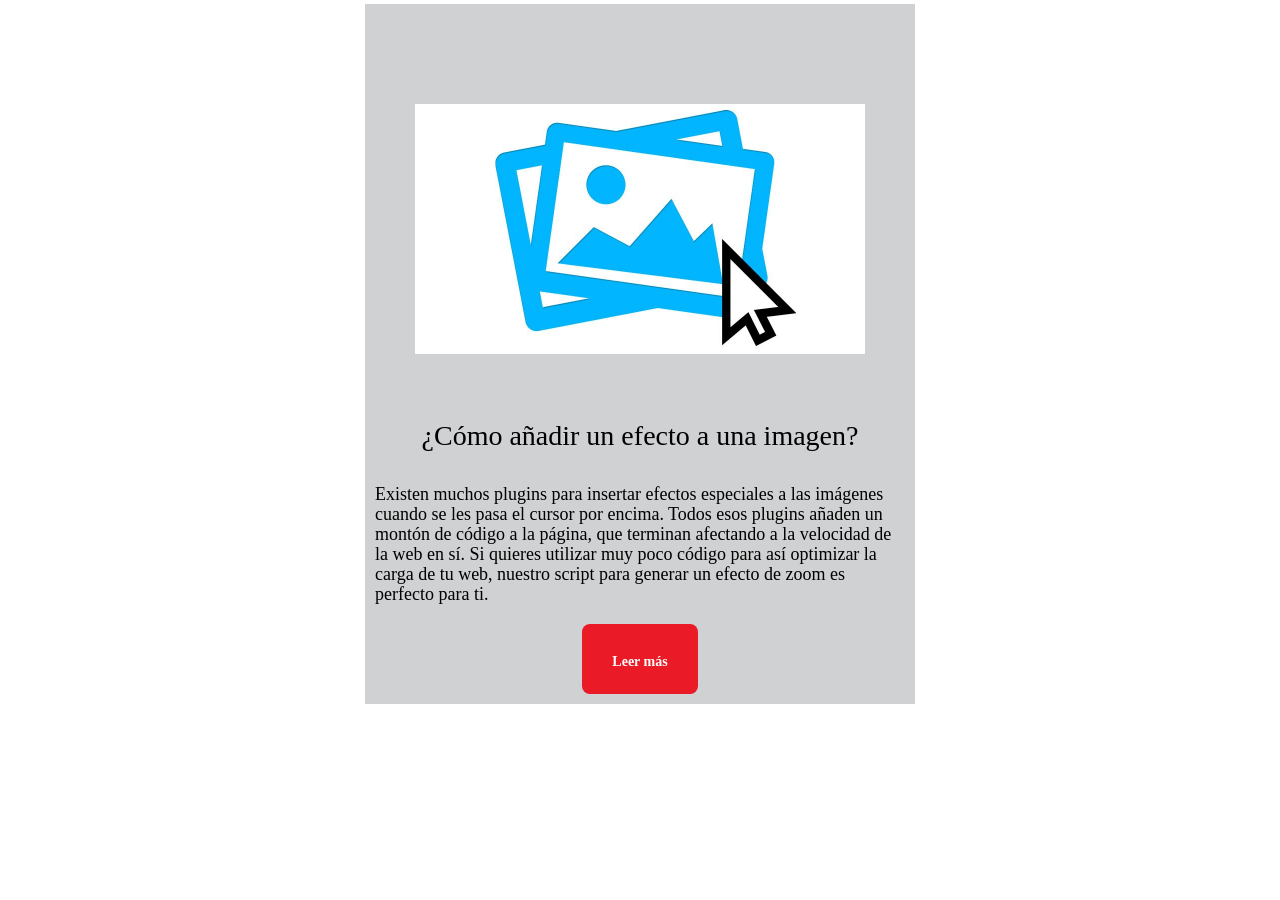
<file: index.html>
<!DOCTYPE html>
<html lang="en">
<head>
    <meta charset="UTF-8">
    <meta http-equiv="X-UA-Compatible" content="IE=edge">
    <meta name="viewport" content="width=device-width, initial-scale=1.0">
    <title>Xamira</title>
    <link rel="stylesheet" href="style.css">
</head>
<body>
    <div id="ok"></div>
    <script src="script.js"></script>

</body>
</html>
</file>
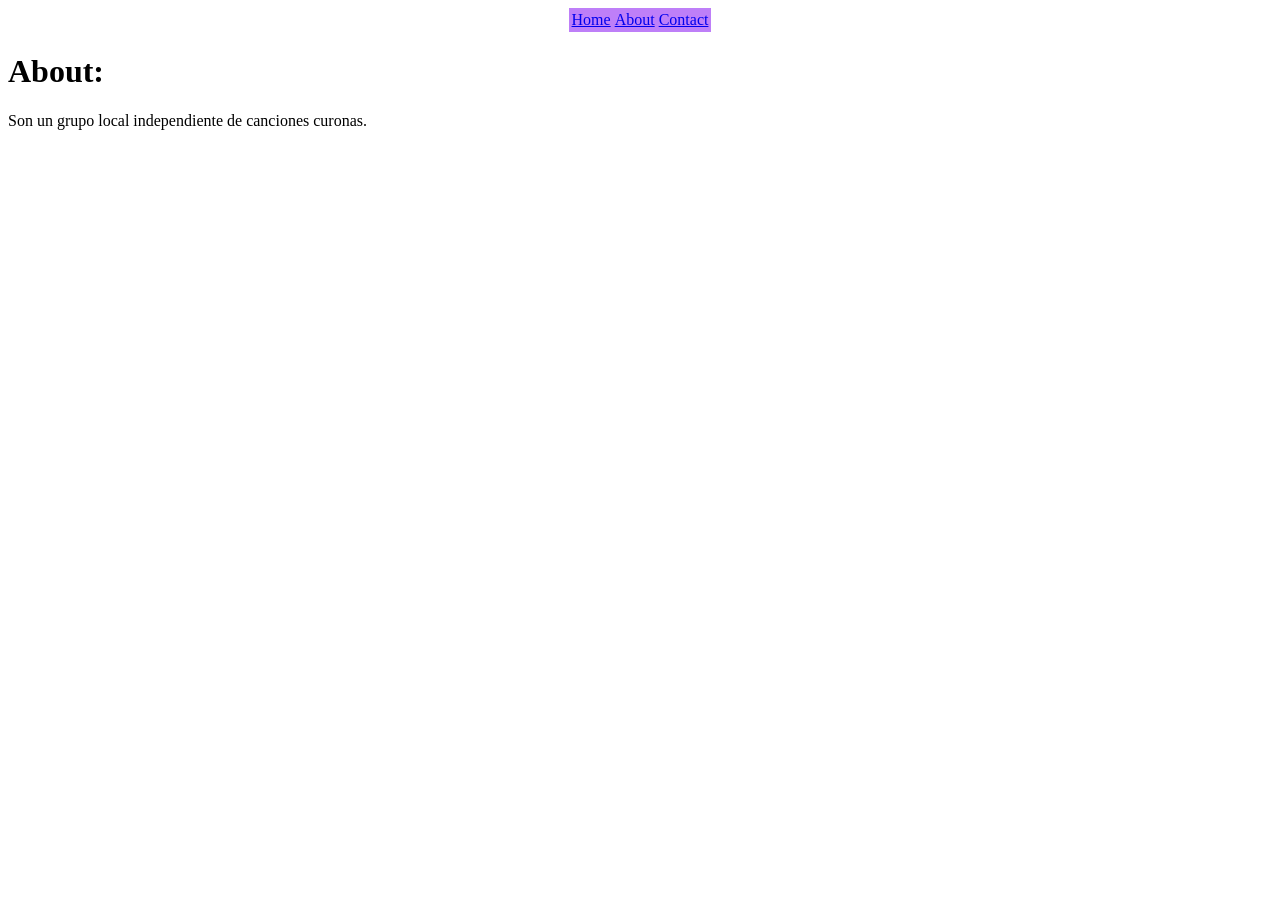
<file: node2/about.html>
<!DOCTYPE html>
<html lang="en">
<head>
    <meta charset="UTF-8">
    <meta http-equiv="X-UA-Compatible" content="IE=edge">
    <meta name="viewport" content="width=device-width, initial-scale=1.0">
    <title>Document</title>
</head>
<body>
    <table style="background-color: rgb(190, 127, 248);" align="center">
        <tr><td><a href="/home">Home</a></td>
        <td><a href="/about">About</a></td>
        <td><a href="/contact">Contact</a></td></tr>
        </table>
    <h1>About:</h1>
<p>Son un grupo local independiente de canciones curonas.</p>

</body>
</html>
</file>
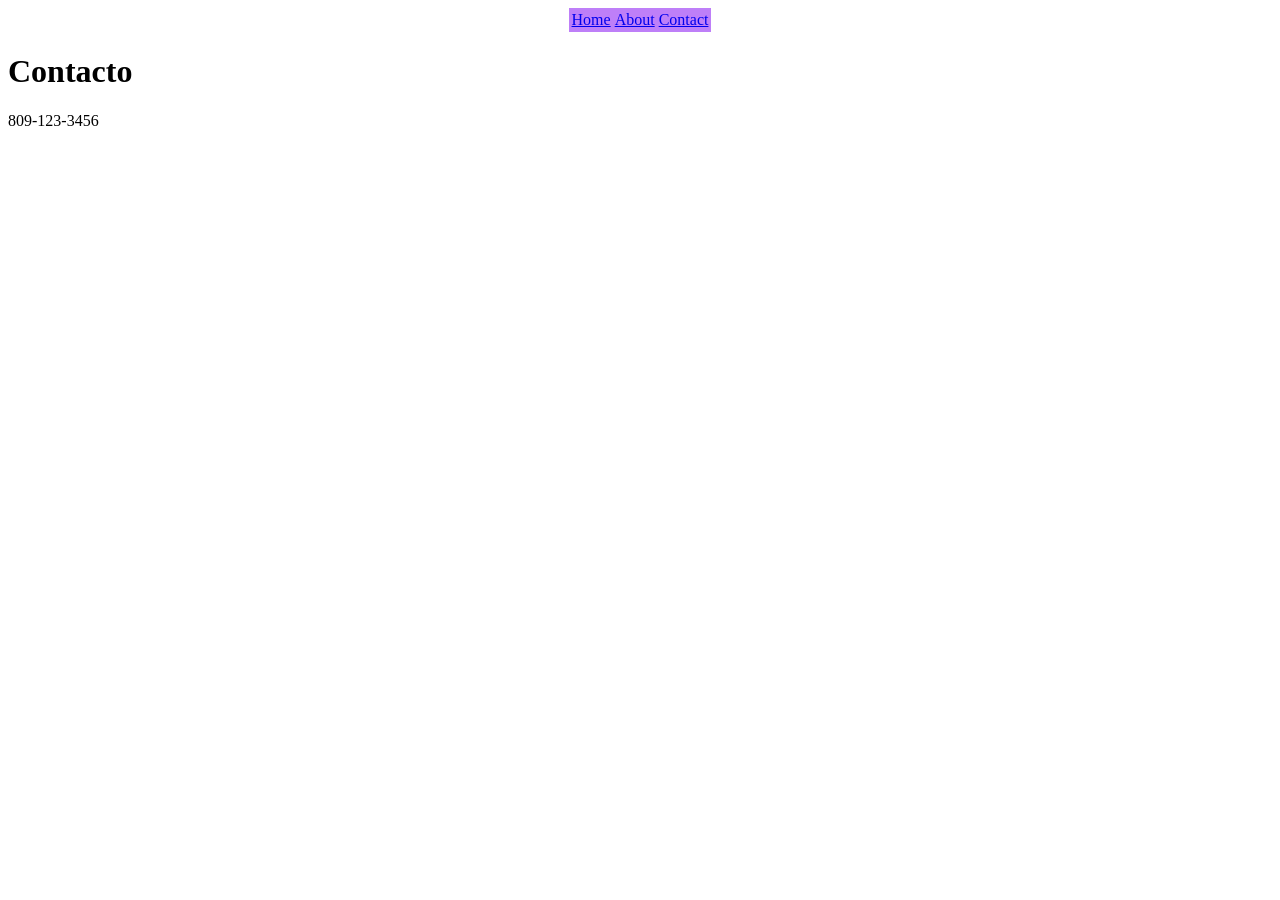
<file: node2/contact.html>
<!DOCTYPE html>
<html lang="en">
<head>
    <meta charset="UTF-8">
    <meta http-equiv="X-UA-Compatible" content="IE=edge">
    <meta name="viewport" content="width=device-width, initial-scale=1.0">
    <title>Document</title>
</head>
<body>

    <table style="background-color: rgb(190, 127, 248);" align="center">
        <tr><td><a href="/home">Home</a></td>
        <td><a href="/about">About</a></td>
        <td><a href="/contact">Contact</a></td></tr>
        </table>
    <h1>Contacto</h1>

<p>
    809-123-3456
</p>
</body>
</html>
</file>
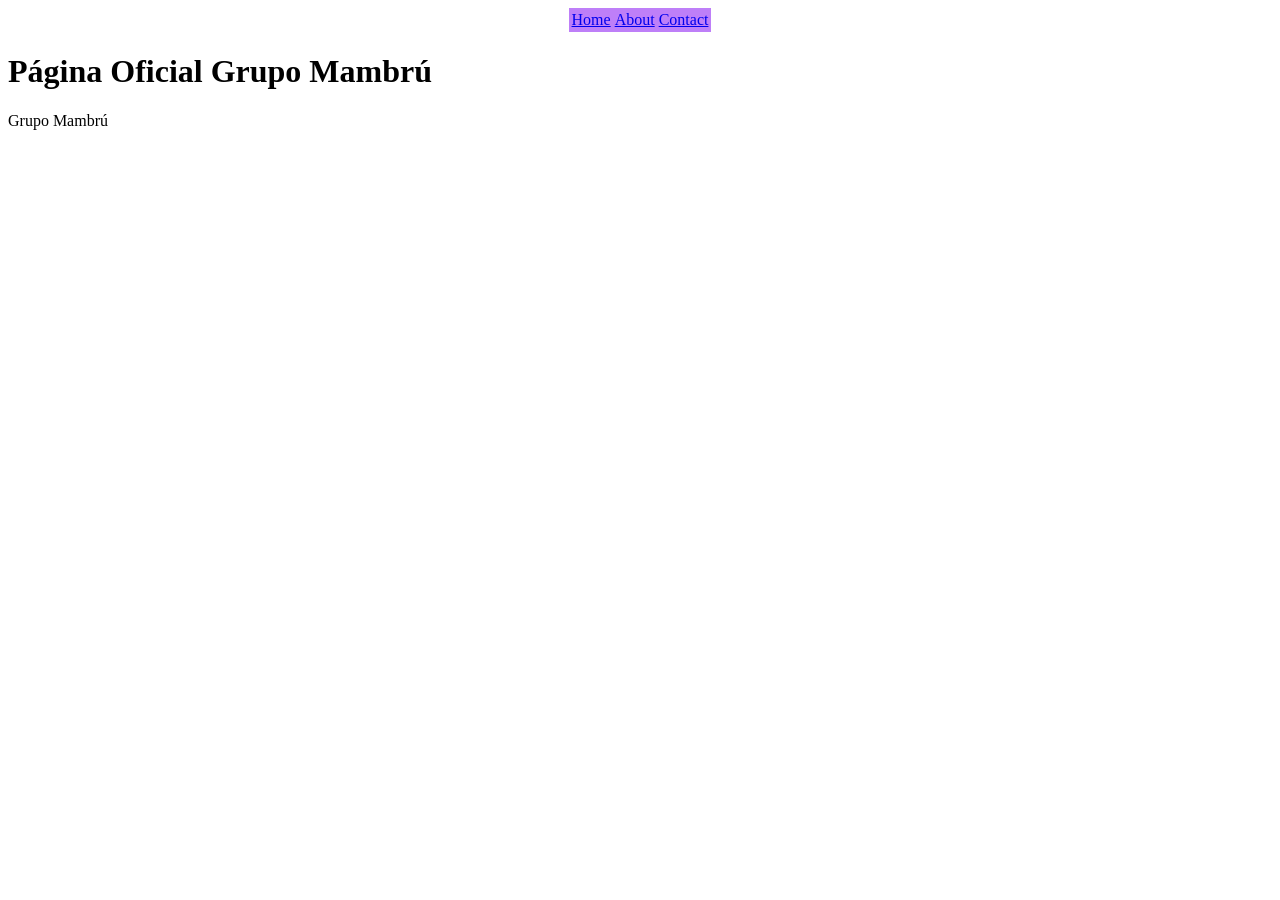
<file: node2/home.html>
<!DOCTYPE html>
<html lang="en">
<head>
    <meta charset="UTF-8">
    <meta http-equiv="X-UA-Compatible" content="IE=edge">
    <meta name="viewport" content="width=device-width, initial-scale=1.0">
    <title>Document</title>
</head>
<body>
<table style="background-color: rgb(190, 127, 248);" align="center">
<tr><td><a href="/home">Home</a></td>
<td><a href="/about">About</a></td>
<td><a href="/contact">Contact</a></td></tr>
</table>
    <h1>
     Página Oficial Grupo Mambrú
    </h1>

<p>Grupo Mambrú</p>
</body>
</html>
</file>
<file: style.css>
*{
    margin: 2px;
}

#ok
{
    background-color: #d0d1d3;
    width: 550px;
    height: 700px;
    display: block;
    margin-top: 65px;
    margin: auto;
    text-align: center;
}

#imagen
{
width: 450px;
margin: auto;
margin-top: 100px;
}

#title
{
    font-family: Georgia, 'Times New Roman', Times, serif;
    font-weight: 200;
    font-size: 28px;
    padding-top: 60px;
}

#parrafo
{
    text-align: left;
    width: 530px;
    display: block;
    margin: auto;
    font-size: 18px;
    padding-top: 30px;
    line-height: 20px;
}

#boton
{
    background-color: #ea1a27;
    font-size: 14px;
    color: white;
    font-weight: bold;
    border-radius: 8px;
    width: fit-content;
    height: 10px;
    padding: 30px;
    display: block;
    margin: auto;
    margin-top: 20px;
}
</file>
